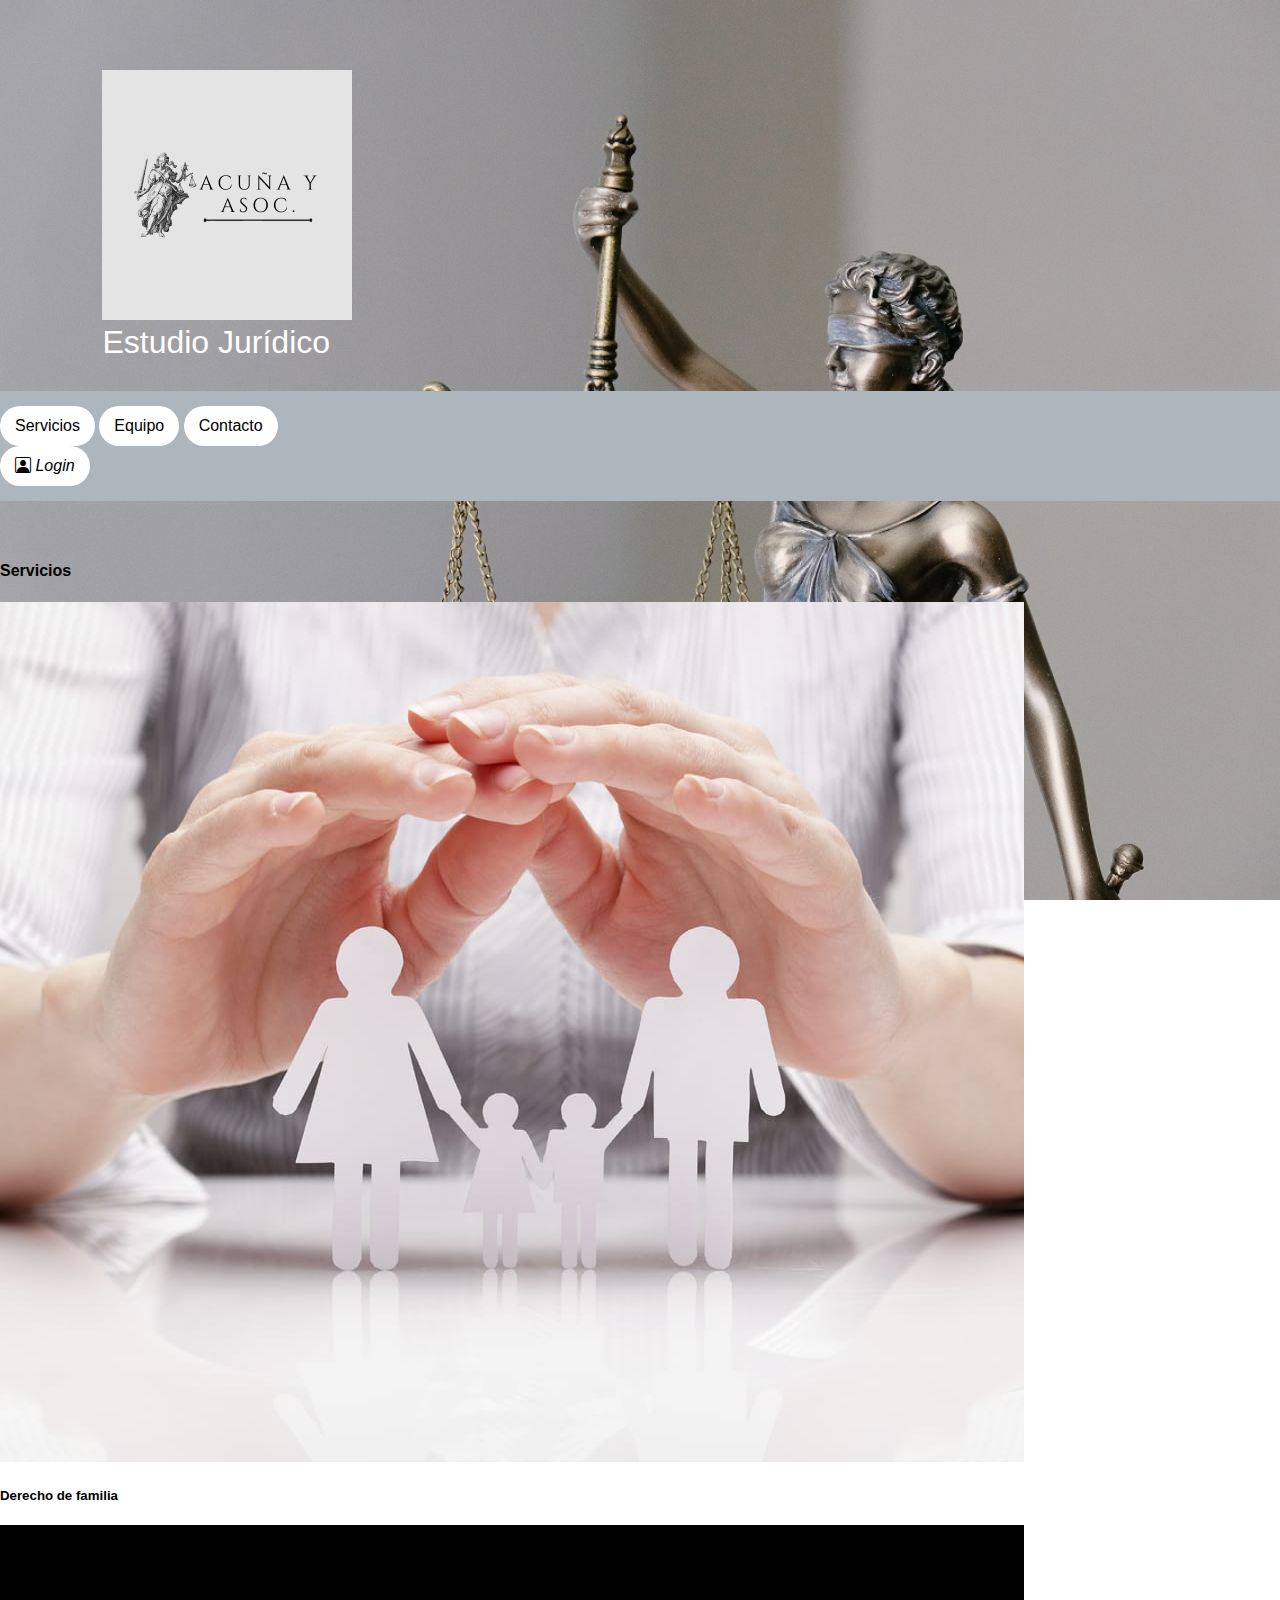
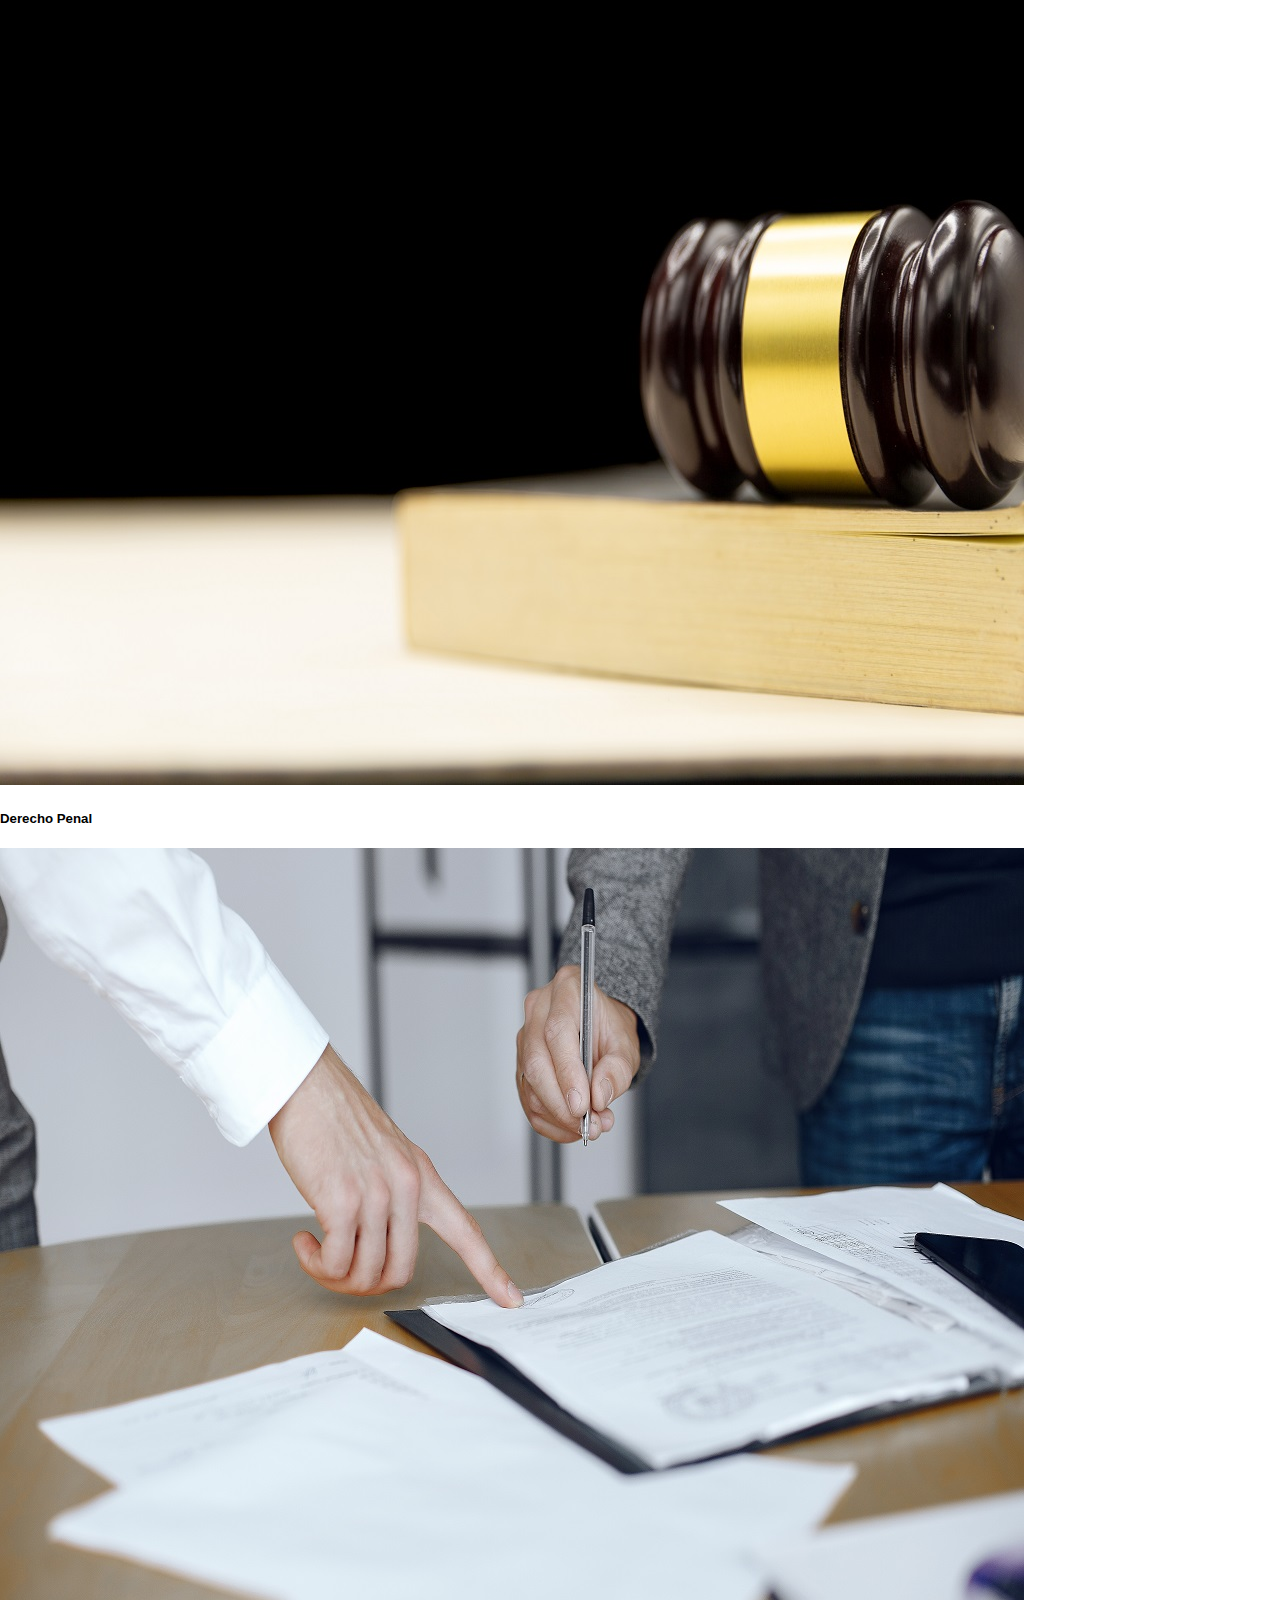
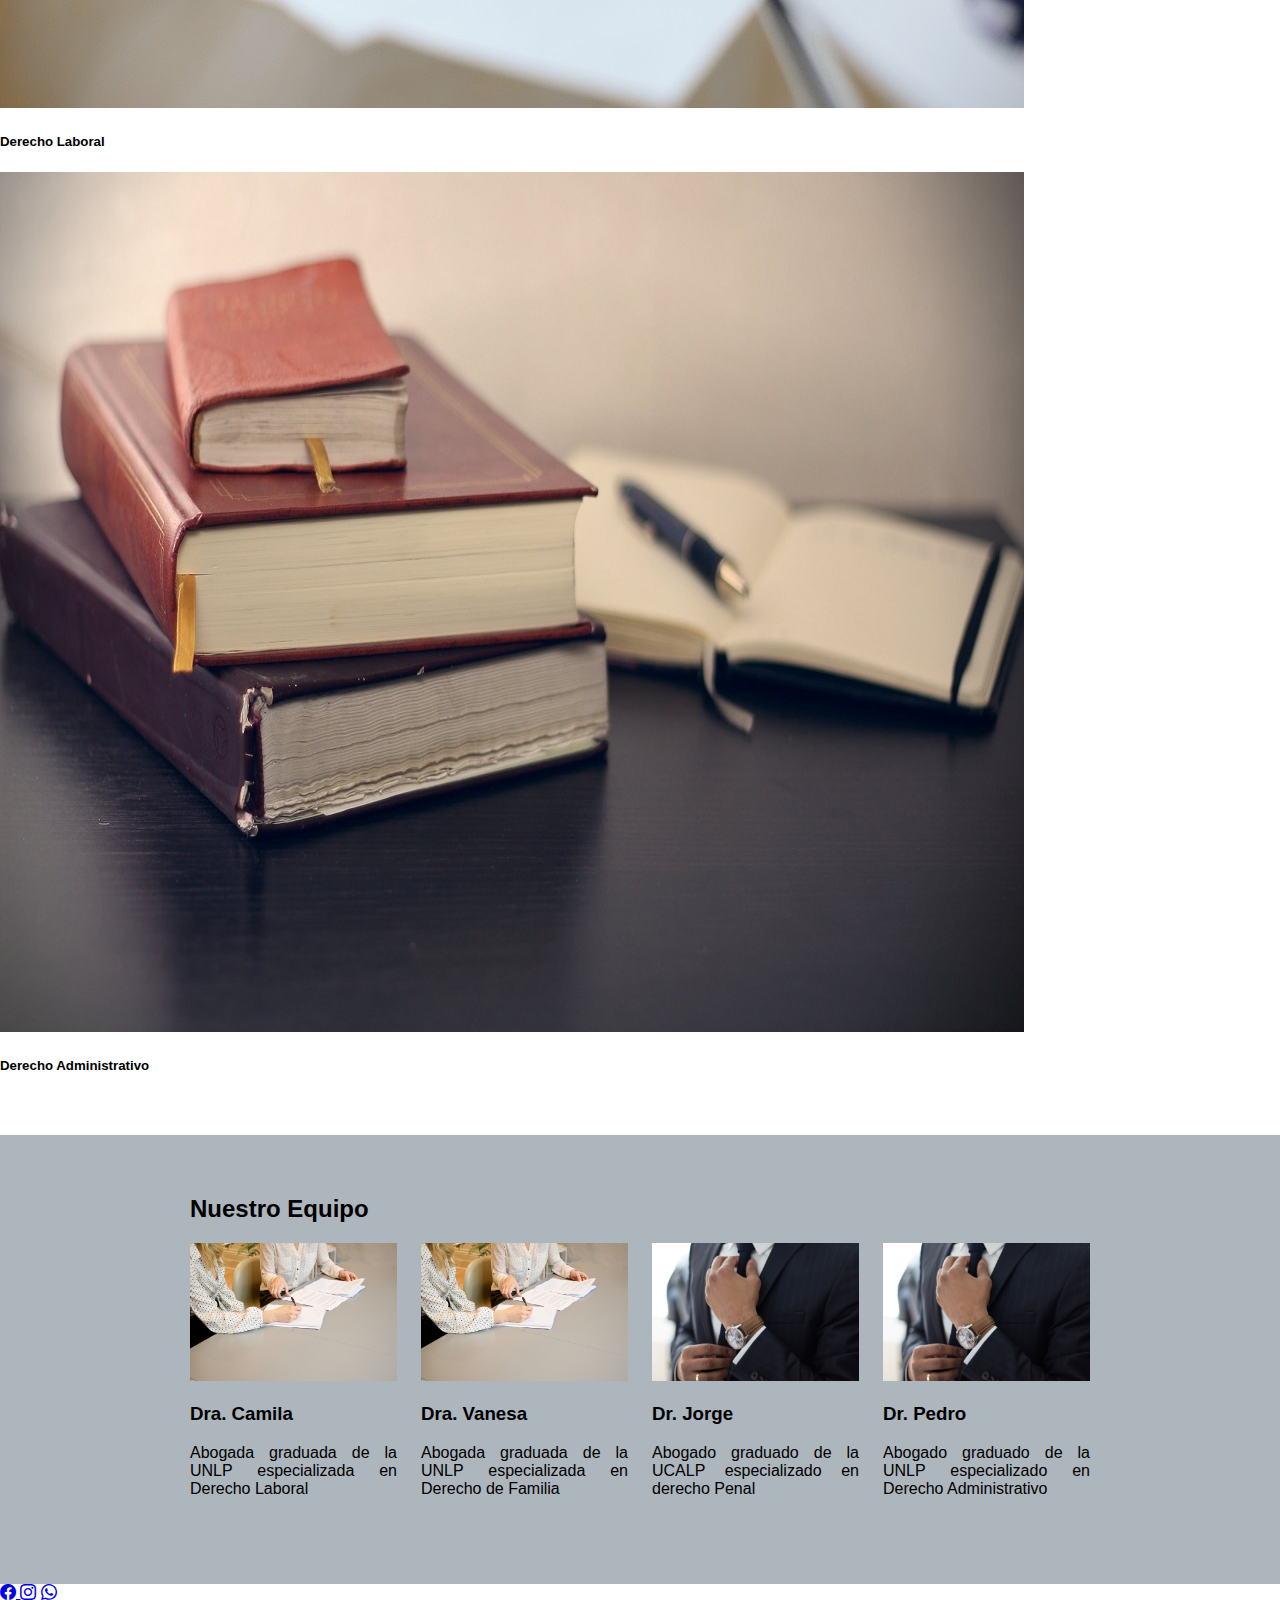
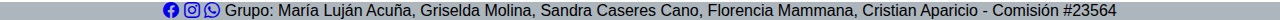
<file: index.html>
<!DOCTYPE html>
<html lang="en">

<head>
    <meta charset="UTF-8" />
    <meta name="viewport" content="width=device-width, initial-scale=1.0" />
    <title>Estudio Jurídico Acuña y Asoc</title>
    <link rel="icon" type="image/x-icon" href="img/logo4.png" />

    <!-- bootstrap-->
    <link href="https://cdn.jsdelivr.net/npm/bootstrap@5.3.2/dist/css/bootstrap.min.css" rel="stylesheet"
        integrity="sha384-T3c6CoIi6uLrA9TneNEoa7RxnatzjcDSCmG1MXxSR1GAsXEV/Dwwykc2MPK8M2HN" crossorigin="anonymous" />
   
    <!-- iconos bootstrap-->
    <link rel="stylesheet" href="https://cdn.jsdelivr.net/npm/bootstrap-icons@1.11.1/font/bootstrap-icons.css" />
    
    <!--estilos propios-->
    <link rel="stylesheet" href="css/style.css" />
</head>

<body>
    <header>
        <div class="logo">
            <img src="img/logo4.png" alt="logo de la empresa Acuña" />
            <h1>Estudio Jurídico</h1>
        </div>
    </header>
    <!-- <nav>
        <div class="nav-principal">
            <div class="nav-esc">
                <a href="#servicios">Servicios</a>
                <a href="#equipo">Equipo</a>
                <a href="#contacto">Contacto</a>
            </div>
            <div class="nav-portal">
                <a href="jus.html" target="_blank">Valor actual del Jus arancelario</a>
            </div>
        </div>
    </nav> -->
    
    <nav>
        <div class="container-flex text-center">
            <div class="row">
                <div class="col-sm-8 text-left mb-1">
                    <a class="btn btn-secondary" href="#servicios" role="button">Servicios</a>
                    <a class="btn btn-secondary" href="#equipo" role="button">Equipo</a>
                    <a class="btn btn-secondary" href="paginas/contacto.html#contacto" role="button">Contacto</a>
                </div>
                <div class="col-sm-4 text-right mb-1">
                    
                    <a class="btn btn-secondary" href="#" role="button"
                    onclick="alert('Login');"><i class="bi bi-person-square">  Login</i></a>
                    <!--
                    <a class="btn btn-secondary" href="jus.html" role="button">Valor Jus actual</a>
                    -->

                </div>
            </div>
        </div>
    </nav>

    <main class="container d-flex">
        <div class=" row d-flex flex-sm-column flex-md-row">
            <section class="col-11 col-sm-12 servicios" id="servicios">
                <!--Los class van siempre con minuscula-->
                <div class="container-fluid mt-2">
                    <h4>Servicios</h4>
                </div>
                <div class="container-fluid mt-3">
                    <div class="row g-3">
                        <div class="col-12 col-md-6 col-lg-3">
                            <div class="card">
                                <img src="img/familiacard.jpeg" alt="familia" class="card-img-top">
                                <div class="card-body">
                                    <h5 class="card-title">Derecho de familia</h5>
                                    
                                </div>
                            </div>
                        </div>
                        <div class="col-12 col-md-6 col-lg-3">
                            <div class="card">
                                <img src="img/foto3.jpg" alt="familia" class="card-img-top">
                                <div class="card-body">
                                    <h5 class="card-title">Derecho Penal</h5>
                                    
                                </div>
                            </div>
                        </div>
                        <div class="col-12 col-md-6 col-lg-3">
                            <div class="card">
                                <img src="img/derecholaboral.jpg" alt="familia" class="card-img-top">
                                <div class="card-body">
                                    <h5 class="card-title">Derecho Laboral</h5>
                                    
                                </div>
                            </div>
                        </div>
                        <div class="col-12 col-md-6 col-lg-3">
                            <div class="card">
                                <img src="img/administrativo2.jpg" alt="familia" class="card-img-top">
                                <div class="card-body">
                                    <h5 class="card-title">Derecho Administrativo</h5>
                                    
                                </div>
                            </div>
                        </div>
            
                    </div>
                </div>
                <!--
                <div class="contenedor">
                    <h2>Nuestros Servicios</h2>
                    <div class="container">
                        <div class="row">
                            <div class="col-sm-6 col-md-3 col-lg-3">
                                <div class="card m-1" style="width: 10rem">
                                    <img src="img/laboral.png" style="height: 120px" class="card-img-top" alt="..." />
                                    <div class="card-body">
                                        <h5 class="card-title">Derecho
                                            Laboral</h5>
                                    </div>
                                </div>
                            </div>
                            <div class="col-sm-6 col-md-3 col-lg-3">
                                <div class="card m-1" style="width: 10rem">
                                    <img src="img/familiacard.jpeg" style="height: 120px" class="card-img-top"
                                        alt="..." />
                                    <div class="card-body">
                                        <h5 class="card-title">Derecho de
                                            Familia</h5>
                                    </div>
                                </div>
                            </div>
                            <div class="col-sm-6 col-md-3 col-lg-3">
                                <div class="card m-1" style="width: 10rem">
                                    <img src="img/penal.jpg" style="height: 120px" class="card-img-top" alt="..." />
                                    <div class="card-body">
                                        <h5 class="card-title">Derecho Penal</h5>
                                    </div>
                                </div>
                            </div>
                            <div class="col-sm-6 col-md-3 col-lg-3">
                                <div class="card m-1" style="width: 10rem">
                                    <img src="img/administrativo.png" style="height: 120px" class="card-img-top"
                                        alt="..." />
                                    <div class="card-body">
                                        <h5 class="card-title">Derecho
                                            Administrativo</h5>
                                    </div>
                                </div>
                            </div>
                        </div>
                    </div>
                </div>
                -->
            </section>
            <section class="col-11 equipo" id="equipo">
                <div class="contenedor">
                    <h2>Nuestro Equipo</h2>
                    <div class="fila-equipo">
                        <div class="col-equipo">
                            <img src="img/perfilnuevo.png" alt />
                            <h3>Dra. Camila</h3>
                            <p>Abogada graduada de la UNLP especializada en
                                Derecho
                                Laboral</p>
                        </div>
                        <div class="col-equipo">
                            <img src="img/perfilnuevo.png" alt />
                            <h3>Dra. Vanesa</h3>
                            <p>
                                Abogada graduada de la UNLP especializada en
                                Derecho
                                de Familia
                            </p>
                        </div>
                        <div class="col-equipo">
                            <img src="img/perfil.jpg" alt />
                            <h3>Dr. Jorge</h3>
                            <p>Abogado graduado de la UCALP especializado en
                                derecho
                                Penal</p>
                        </div>
                        <div class="col-equipo">
                            <img src="img/perfil.jpg" alt />
                            <h3>Dr. Pedro</h3>
                            <p>
                                Abogado graduado de la UNLP especializado en
                                Derecho
                                Administrativo
                            </p>

                        </div>
                    </div>
                </div>
            </section>
        </div>

        <!-- redes-->
        <aside class="col-md-1 col-sm-12 d-flex flex-md-column flex-sm-row justify-content-center">

            <a class="link-dark text-center" href="https://www.facebook.com" target="_blank">
                <i class="bi bi-facebook fs-3 mx-1 bg-dark-subtle rounded-circle"></i>
            </a>

            <a class="link-dark text-center" href="https://www.instagram.com" target="_blank">
                <i class="bi bi-instagram fs-3 mx-1 bg-dark-subtle rounded-circle"></i></a>

            <a class="link-dark text-center" href="https://www.whatsapp.com" target="_blank">
                <i class="bi bi-whatsapp fs-3 mx-1 bg-dark-subtle rounded-circle"></i></a>
        </aside>
        <!-- redes-->
        <!--<section class="redes">
            <a class="link-dark" href="https://www.facebook.com" target="_blank"> 
                <i class="bi bi-facebook fs-4 mx-1"></i></a>
            <a class="link-dark" href="https://www.instagram.com" target="_blank"> 
                <i class="bi bi-instagram fs-4 mx-1"></i></a>
            <a class="link-dark" href="https://www.whatsapp.com" target="_blank"> 
                <i class="bi bi-whatsapp fs-4 mx-1"></i></a>
        </section>
        <section class="contacto" id="contacto">
        <div class="contenedor mt-5">
            <h2>Contacto</h2>
            <a href="mailto:estudioacuniayasoc@gmail.com">estudioacuniayasoc@gmail.com</a>
        </div>
        <div class="redes">
            <a href="https://www.facebook.com" target="_blank"><img src="img/facebook..png" alt="icono facebook"></a>
            <a href="https://www.instagram.com" target="_blank"><img src="img/instagram..png" alt="icono instagram"></a>
            <a href="https://www.whatsapp.com" target="_blank"><img src="img/whatsapp..png" alt="icono whatsapp"></a>
        </div>
        </section>
        -->
    </main>

    <footer class="row row py-1 my-1">
        <div class="col d-flex align-items-center justify-content-center">
            <div class="fs-6 mb-3 text-alig">
                <a class="link-dark" class="link-dark" href="https://www.facebook.com" target="_blank">
                    <i class="bi bi-facebook fs-4 mx-1"></i></a>
                <a class="link-dark" href="https://www.instagram.com" target="_blank">
                    <i class="bi bi-instagram fs-4 mx-1"></i></a>
                <a class="link-dark" href="https://www.whatsapp.com" target="_blank">
                    <i class="bi bi-whatsapp fs-4 mx-1"></i></a>
                    <span class="fst-italic text-dark">
                        Grupo: María Luján Acuña, Griselda Molina, Sandra Caseres Cano, 
                            Florencia Mammana, Cristian Aparicio - Comisión #23564
                    </span>
            </div>
        </div>
    </footer>
    <script src="https://cdn.jsdelivr.net/npm/bootstrap@5.3.2/dist/js/bootstrap.bundle.min.js"
        integrity="sha384-C6RzsynM9kWDrMNeT87bh95OGNyZPhcTNXj1NW7RuBCsyN/o0jlpcV8Qyq46cDfL"
        crossorigin="anonymous"></script>
</body>
</html>
</file>
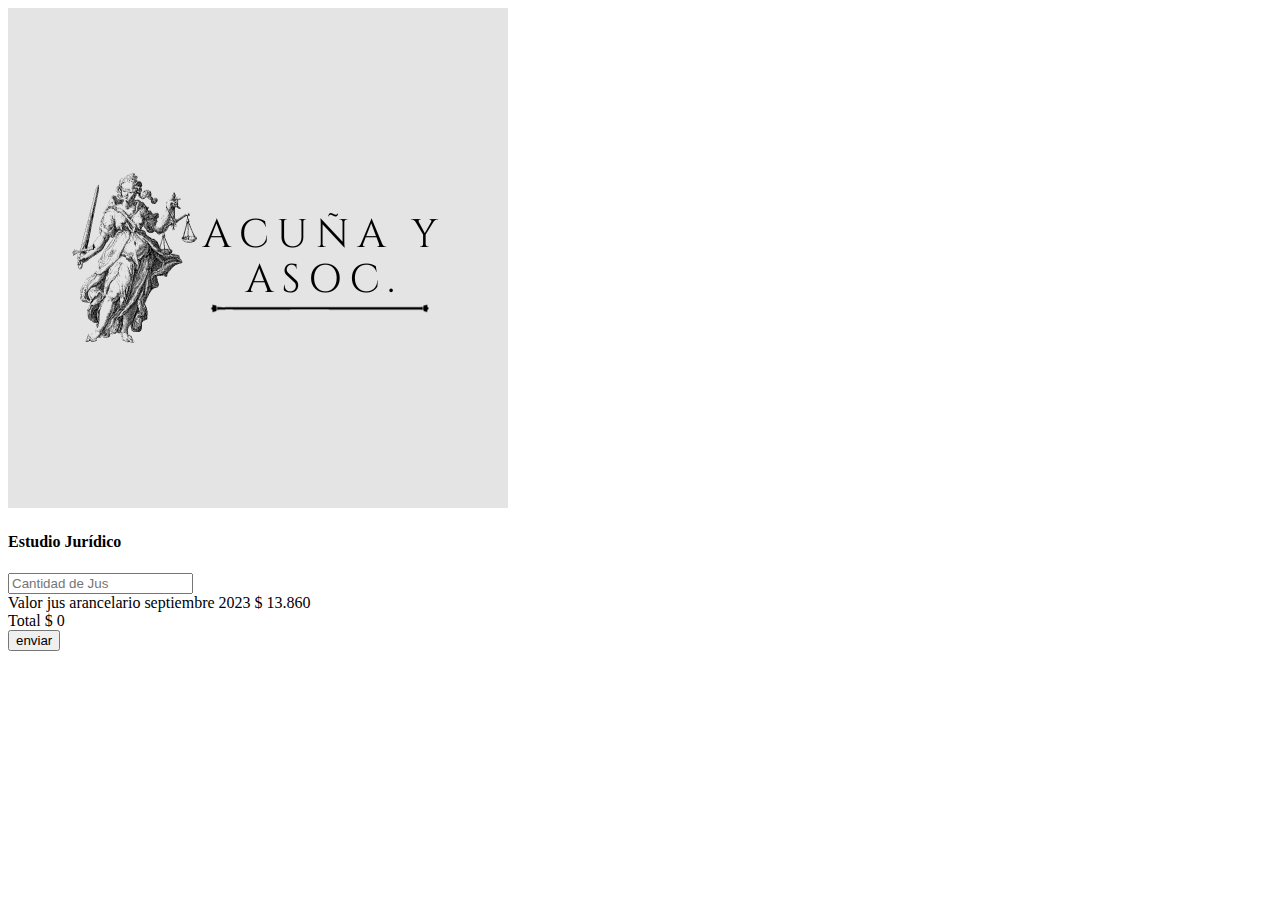
<file: jus.html>
<!doctype html>
<html lang="en">

<head>
  <meta charset="utf-8">
  <meta name="viewport" content="width=device-width, initial-scale=1">
  <title>Jus</title>
  <link href="https://cdn.jsdelivr.net/npm/bootstrap@5.3.2/dist/css/bootstrap.min.css" rel="stylesheet"
    integrity="sha384-T3c6CoIi6uLrA9TneNEoa7RxnatzjcDSCmG1MXxSR1GAsXEV/Dwwykc2MPK8M2HN" crossorigin="anonymous">
</head>

<body>
  
  <nav class="navbar navbar-expand-lg bg-body-tertiary">
    <div class="container-fluid">
      <a class="navbar-brand" href="index.html">
        <img src="img/logo4.png" alt="logo de la empresa" class="w-25">

      </a>
      <h4>Estudio Jurídico</h4>
    </div>

  </nav>
  <div class="container my-4 pb-5 px-5 shadow">
    <form action="server/procesarCostos.html" method="post">
      <div class="row mb-3">
        <div class="col-sm-8 col-lg-5 p-5">
          <input type="number" name="cant" id="cant" onchange="calcularTotal()" onkeyup="calcularTotal()" placeholder="Cantidad de Jus" class="form-control" required>
          <div class="small">
            Valor jus arancelario septiembre 2023 $ 13.860
          </div>
        </div>
        <div class="col-sm-8 col-lg-5 p-5">
          Total $ <span id="total">0</span> 
        </div>
      </div>
      <div class="row mb-3">
        <input type="submit" value="enviar" class="btn btn-primary">
      </div>
    </form>
  </div>



  <script src="https://cdn.jsdelivr.net/npm/bootstrap@5.3.2/dist/js/bootstrap.bundle.min.js"
    integrity="sha384-C6RzsynM9kWDrMNeT87bh95OGNyZPhcTNXj1NW7RuBCsyN/o0jlpcV8Qyq46cDfL" crossorigin="anonymous">
    </script>
    <script src="js/calcularJus.js"></script>
</body>

</html>
</file>
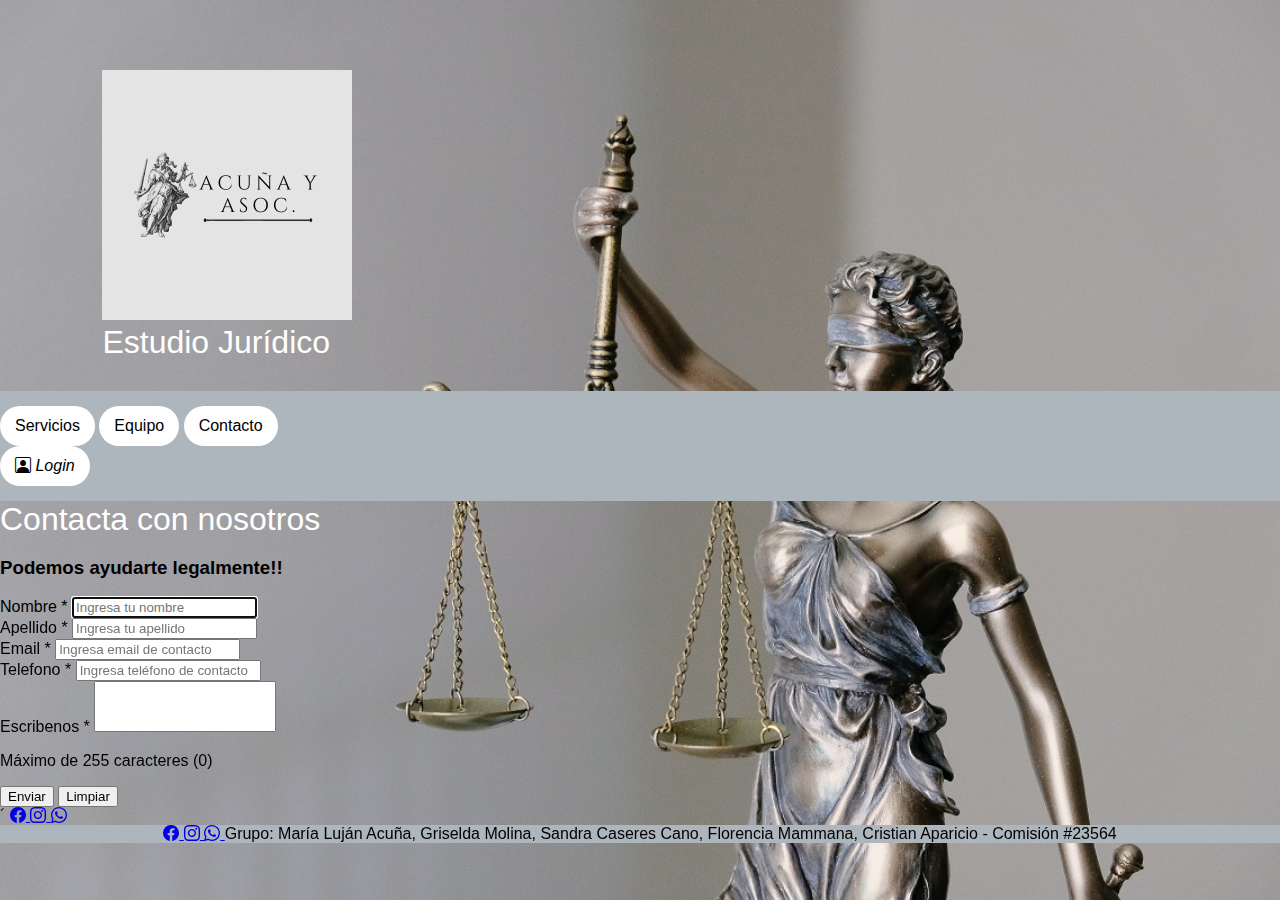
<file: paginas/contacto.html>
<!doctype html>
<html lang="en">
    <head>
        <meta charset="UTF-8" />
        <meta content="width=device-width, initial-scale=1.0" name="viewport" />
        <title>Contacta con nosotros</title>
        <!-- bootstrap-->
        <link crossorigin="anonymous"
            href="https://cdn.jsdelivr.net/npm/bootstrap@5.3.2/dist/css/bootstrap.min.css"
            integrity="sha384-T3c6CoIi6uLrA9TneNEoa7RxnatzjcDSCmG1MXxSR1GAsXEV/Dwwykc2MPK8M2HN"
            rel="stylesheet" />
        <!-- iconos bootstrap-->
        <link
            href="https://cdn.jsdelivr.net/npm/bootstrap-icons@1.11.1/font/bootstrap-icons.css"
            rel="stylesheet" />
        <!--estilos propios-->
        <link href="../css/style.css" rel="stylesheet" />
    </head>

    <body>
        <header>
            <div class="logo">
                <img alt="logo de la empresa Acuña" src="../img/logo4.png" />
                <h1>Estudio Jurídico</h1>
            </div>
        </header>
        <nav>
            <div class="container-flex text-center">
                <div class="row">
                    <div class="col-sm-8 text-left mb-1">
                        <a class="btn btn-secondary"
                            href="../index.html#servicios"
                            role="button">
                            Servicios
                        </a>
                        <a class="btn btn-secondary"
                            href="../index.html#equipo"
                            role="button">
                            Equipo
                        </a>
                        <a class="btn btn-secondary"
                            href="../paginas/contacto.html#contacto"
                            role="button">
                            Contacto
                        </a>
                    </div>

                    
                    
                    <div class="col-sm-4 text-right mb-1">
                        <a class="btn btn-secondary" href="#" role="button"
                        onclick="alert('Login');"><i class="bi bi-person-square">  Login</i></a>
                        <!-- <a class="btn btn-secondary" href="jus.html"
                            role="button">
                            Valor Jus actual
                        </a>  -->
                    </div>
                  
                </div>
            </div>
        </nav>
        <main class="container d-flex flex-sm-column flex-md-row">
            <!-- formulario contacto-->
            <section class="row" id="contacto">
                <article class="col-12">
                    <div class="card">
                        <div class="card-header text-center">
                            <h1 class="card-title">Contacta con nosotros</h1>
                            <h3 class="card-subtitle mb-2 text-muted">
                                Podemos
                                ayudarte legalmente!!
                            </h3>
                        </div>
                        <div class="card-body bg-dark-subtle">
                            <form class="row g-3" id="formContacto">
                                <div class="col-md-6">
                                    <label class="form-label" for="inputNombre">
                                        Nombre
                                        <span class="text-danger">*</span>
                                    </label>
                                    <input autofocus
                                        class="form-control"
                                        id="inputNombre"
                                        placeholder="Ingresa tu nombre"
                                        required
                                        type="text" />
                                </div>

                                <div class="col-md-6">
                                    <label class="form-label"
                                        for="inputApellido">
                                        Apellido
                                        <span class="text-danger">*</span>
                                    </label>
                                    <input class="form-control"
                                        id="inputApellido"
                                        placeholder="Ingresa tu apellido"
                                        required
                                        type="text" />
                                </div>

                                <div class="col-md-6">
                                    <label class="form-label" for="inputEmail">
                                        Email
                                        <span class="text-danger">*</span>
                                    </label>
                                    <input class="form-control"
                                        id="inputEmail"
                                        placeholder="Ingresa email de contacto"
                                        required
                                        type="email" />
                                </div>

                                <div class="col-md-6">
                                    <label class="form-label"
                                        for="inputTelefono">
                                        Telefono
                                        <span class="text-danger">*</span>
                                    </label>
                                    <input class="form-control"
                                        id="inputTelefono"
                                        placeholder="Ingresa teléfono de contacto"
                                        required
                                        type="text" />
                                </div>

                                <div class="col-12">
                                    <label class="form-label" for="textMensaje">
                                        Escribenos
                                        <span class="text-danger">*</span>
                                    </label>
                                    <textarea class="form-control"
                                        id="textMensaje"
                                        maxlength="255"
                                        required
                                        rows="3"
                                        style="resize: none;"></textarea>
                                    <p>Máximo de 255 caracteres
                                        (<span class="text-danger"
                                            id="resultado">0</span>)
                                    </p>
                                </div>
                                <div class="col-12">
                                    <input class="btn btn-outline-primary"
                                        type="submit" id="btnEnviar"
                                        value="Enviar">
                                    
                                    <button class="btn btn-outline-secondary"
                                        type="button"
                                        id="btnLimpiar">
                                        Limpiar
                                    </button>
                                </div>
                            </form>
                        </div>
                    </div>
                </article>
            </section>
            <!-- formulario contacto-->

            <!-- redes-->
            <aside class="col-md-1 col-sm-12 d-flex flex-md-column flex-sm-row justify-content-center">
                ´
                <a class="link-dark text-center"
                    href="https://www.facebook.com"
                    target="_blank">
                    <i
                        class="bi bi-facebook fs-3 mx-1 bg-dark-subtle rounded-circle">
                    </i>
                </a>

                <a class="link-dark text-center"
                    href="https://www.instagram.com"
                    target="_blank">
                    <i
                        class="bi bi-instagram fs-3 mx-1 bg-dark-subtle rounded-circle">
                    </i>
                </a>

                <a class="link-dark text-center"
                    href="https://www.whatsapp.com"
                    target="_blank">
                    <i
                        class="bi bi-whatsapp fs-3 mx-1 bg-dark-subtle rounded-circle">
                    </i>
                </a>
            </aside>
            <!-- redes-->
        </main>
        <footer class="row py-1 my-1">
            <div class="col d-flex align-items-center justify-content-center">
                <div class="col fs-6 mb-3 text-alig">
                    <a class="link-dark"
                        href="https://www.facebook.com"
                        target="_blank">
                        <i class="bi bi-facebook fs-4 mx-1"></i>
                    </a>
                    <a class="link-dark"
                        href="https://www.instagram.com"
                        target="_blank">
                        <i class="bi bi-instagram fs-4 mx-1"></i>
                    </a>
                    <a class="link-dark"
                        href="https://www.whatsapp.com"
                        target="_blank">
                        <i class="bi bi-whatsapp fs-4 mx-1"></i>
                    </a>

                    <span class="fst-italic text-dark">
                        Grupo: María Luján Acuña, Griselda Molina, Sandra Caseres Cano, 
                                Florencia Mammana, Cristian Aparicio
                         - Comisión #23564
                    </span>

                </div>
            </div>
        </footer>
        <script crossorigin="anonymous"
            integrity="sha384-C6RzsynM9kWDrMNeT87bh95OGNyZPhcTNXj1NW7RuBCsyN/o0jlpcV8Qyq46cDfL"
            src="https://cdn.jsdelivr.net/npm/bootstrap@5.3.2/dist/js/bootstrap.bundle.min.js">
    </script>
        <!-- funciones para la pagina contactos-->
        <script src="../js/contacto.js"></script>
    </body>
</html>
</file>
<file: css/style.css>
* {
    box-sizing: border-box;
}

/*Selector universal le pongo border box para que el tamaño sea desde el borde de la caja y no del contenido*/
html {
    scroll-behavior: smooth;
}

body {
    font-family: open sans, sans-serif;
    margin: 0;
    padding: 40px 0;
    height: 500px;
    background-image: url(../img/fondo2.jpg);
    background-size: cover;
    background-attachment: fixed;
    background-position: bottom;
    position: relative;
}
.body-portal{
    background-image:none;
}

header {
    padding: 30px 0;
    margin-left: 8%;
}
/*.logo{
    margin-bottom:200px;
}*/

.logo img {
    width: 250px;
}
.logo-portal img{
    width:100px;
}
h1 {
    font-weight: normal;
    ;
    margin: 0;
    color: white;
}
/*
h2{
    max-width: 960px;
    color: #fff;

}
*/
nav {
    background: #adb5bd;
    padding: 15px 0;
}

nav a {
    display: inline-block;
    height: 40px;
    background: #fff;
    line-height: 40px;
    padding: 0 15px;
    text-decoration: none;
    border-radius: 20px;
    color: black;
}

nav a:hover {
    background: #ddd;
}

.nav-principal {
    display: flex;
    justify-content: space-between;
    margin: 0 10px;
}

.nav-esc {
    margin-left: 10px;
}

.nav-portal {
    text-align: right;
    padding-right: 50px;
}

/*Secciones*/
.servicios {
    padding: 40px 0;
}

.col-equipo img {
    width: 100%
}

.col-equipo {
    text-align: justify;
    position: relative;
}

.contenedor {
    max-width: 960px;
    margin: 0 auto;
    padding: 0 30px;
    
}

/*Con margin centro los valores, con max-width lo que hago es mantener el diseño en cada dispositivo con ese valor*/
.clientes {
    padding: 40px 0;
}

.equipo {
    background: #adb5bd;
    padding: 40px 0;
}

.contacto {
    padding: 40px 0;
    height: 300px;
}

.contacto a {
    cursor: pointer;
    text-decoration: none;
    font-size: 20px;
    color: black;
}

.redes {
    padding: 30px 0;
    margin-left: 10%;
}

.redes img {
    width: 30px;
}


footer {
    background: #adb5bd;
   /* padding: 50px 0;*/
    text-align: center;
}

/* Reglas media queries: Reglas css que se van a aplicar cuando el dispositivo tiene determinada resolución*/
/*Se aplica a partir de que el dispositivo tenga 700px de ancho*/
@media screen and (min-width:700px) {
    .fila-equipo {
        display: flex;
        flex-wrap: wrap;
        justify-content: space-between;
        align-items: first baseline;
    }

    .col-equipo {
        width: 48%;
        padding-bottom: 30px;
    }


}

@media screen and (min-width:960px) {
    .col-equipo {
        width: 23%;
    }

    .redes {
        position: fixed;
        padding: 4px;
        right: 0;
        top: 50%;
        transform: translateY(-50%);
        display: flex;
        flex-direction: column;
        z-index: 5;
    }


}

@media screen and (max-width:550px) {
    .nav-esc {
        display: flex;
        flex-direction: column;
    }

    .nav-esc a {
        margin-bottom: 10px;
    }

}

@media screen and (max-width:960px) {
    .nav-portal {
        padding: 0
    }
}
</file>
